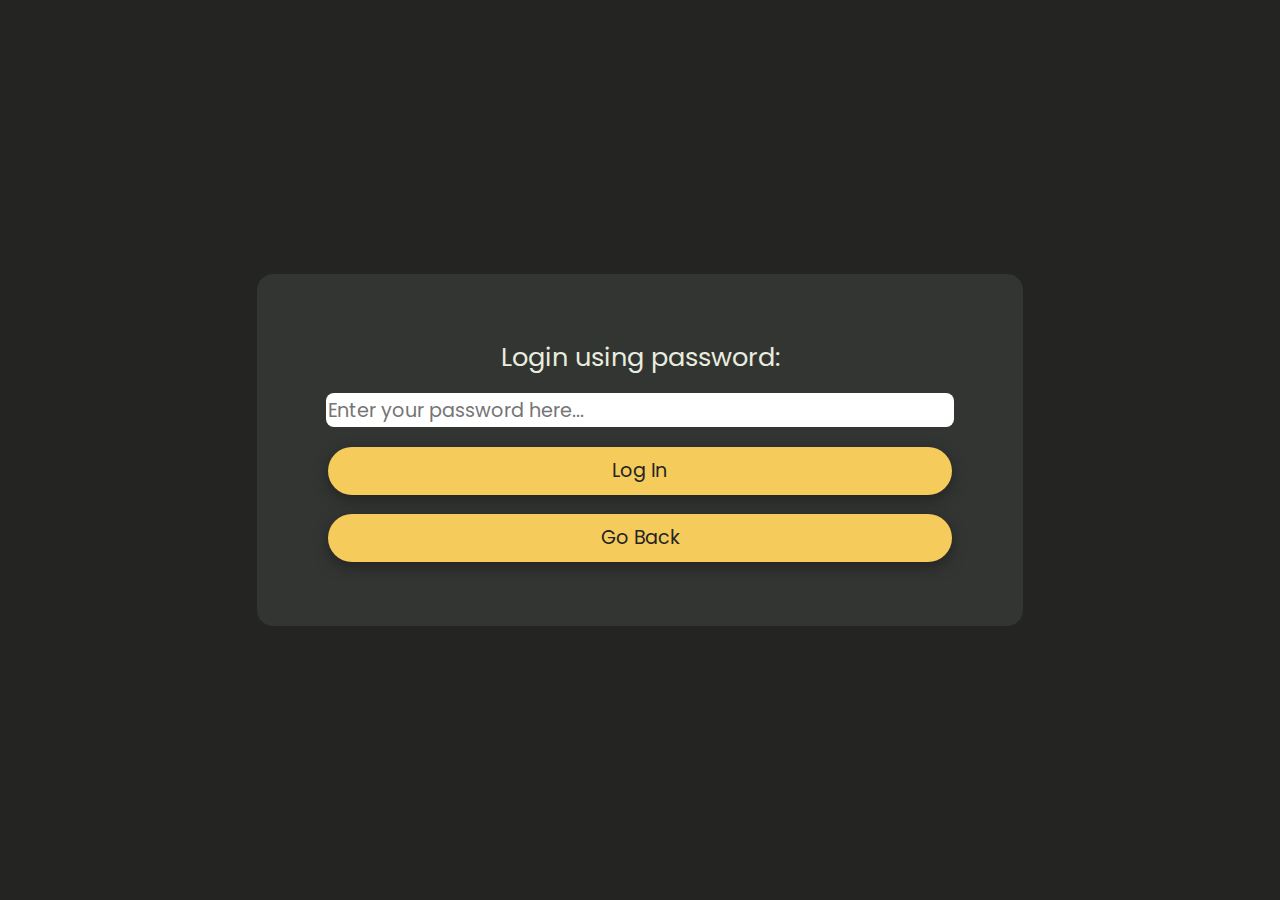
<file: public/html/passwordform.html>
<!doctype html>
<html lang="en">
<head>
    <meta charset="UTF-8">
    <meta name="viewport" content="width=device-width, user-scalable=no, initial-scale=1.0, maximum-scale=1.0, minimum-scale=1.0">
    <meta http-equiv="X-UA-Compatible" content="ie=edge">
    <title>Enter password | Nathan Geers</title>
    <link rel="stylesheet" href="../css/popups.css">
</head>
<body>
    <div class="wrapper">
        <div class="mainBlock">
            <form action="../../processpassword.php" method="POST">
                <label for="password">Login using password:</label>
                <input id="password" type="password" placeholder="Enter your password here..." name="password">
                <button type="submit">Log In</button>
            </form>
            <button onclick="location.href='../../projects.php'">Go Back</button>
        </div>
    </div>
</body>
</html>
</file>
<file: public/css/popups.css>
@import "configsheet.css";

.wrapper{
    height: 100vh;
}
.mainBlock{
    display: flex;
    justify-content: center;
    align-items: center;
    text-align: center;
    flex-direction: column;
    font-size: 1.6rem;
    color: var(--font-color);
    background-color: var(--main-color);
    border-radius: 1rem;
    min-width: 20rem;
    height: 20rem;
    padding: 1rem;
}
/*Buttons*/
button{
    margin-top: 1.2rem;
    height: 3rem;
    width: 85%;
    border-radius: 3rem;
    border: none;
    background-color: var(--second-color);
    color: var(--background-color);
    font-size: 1.2rem;
}
button:hover{
    background-color: var(--background-color);
    color: var(--second-color);
}

/*Password input*/
input[type='password']{
    font-family: inherit;
    font-size: 1.2rem;
    height: 2rem;
    width: 85%;
    margin-top: 1rem;
    border-radius: 0.5rem;
    border: none;
}
</file>
